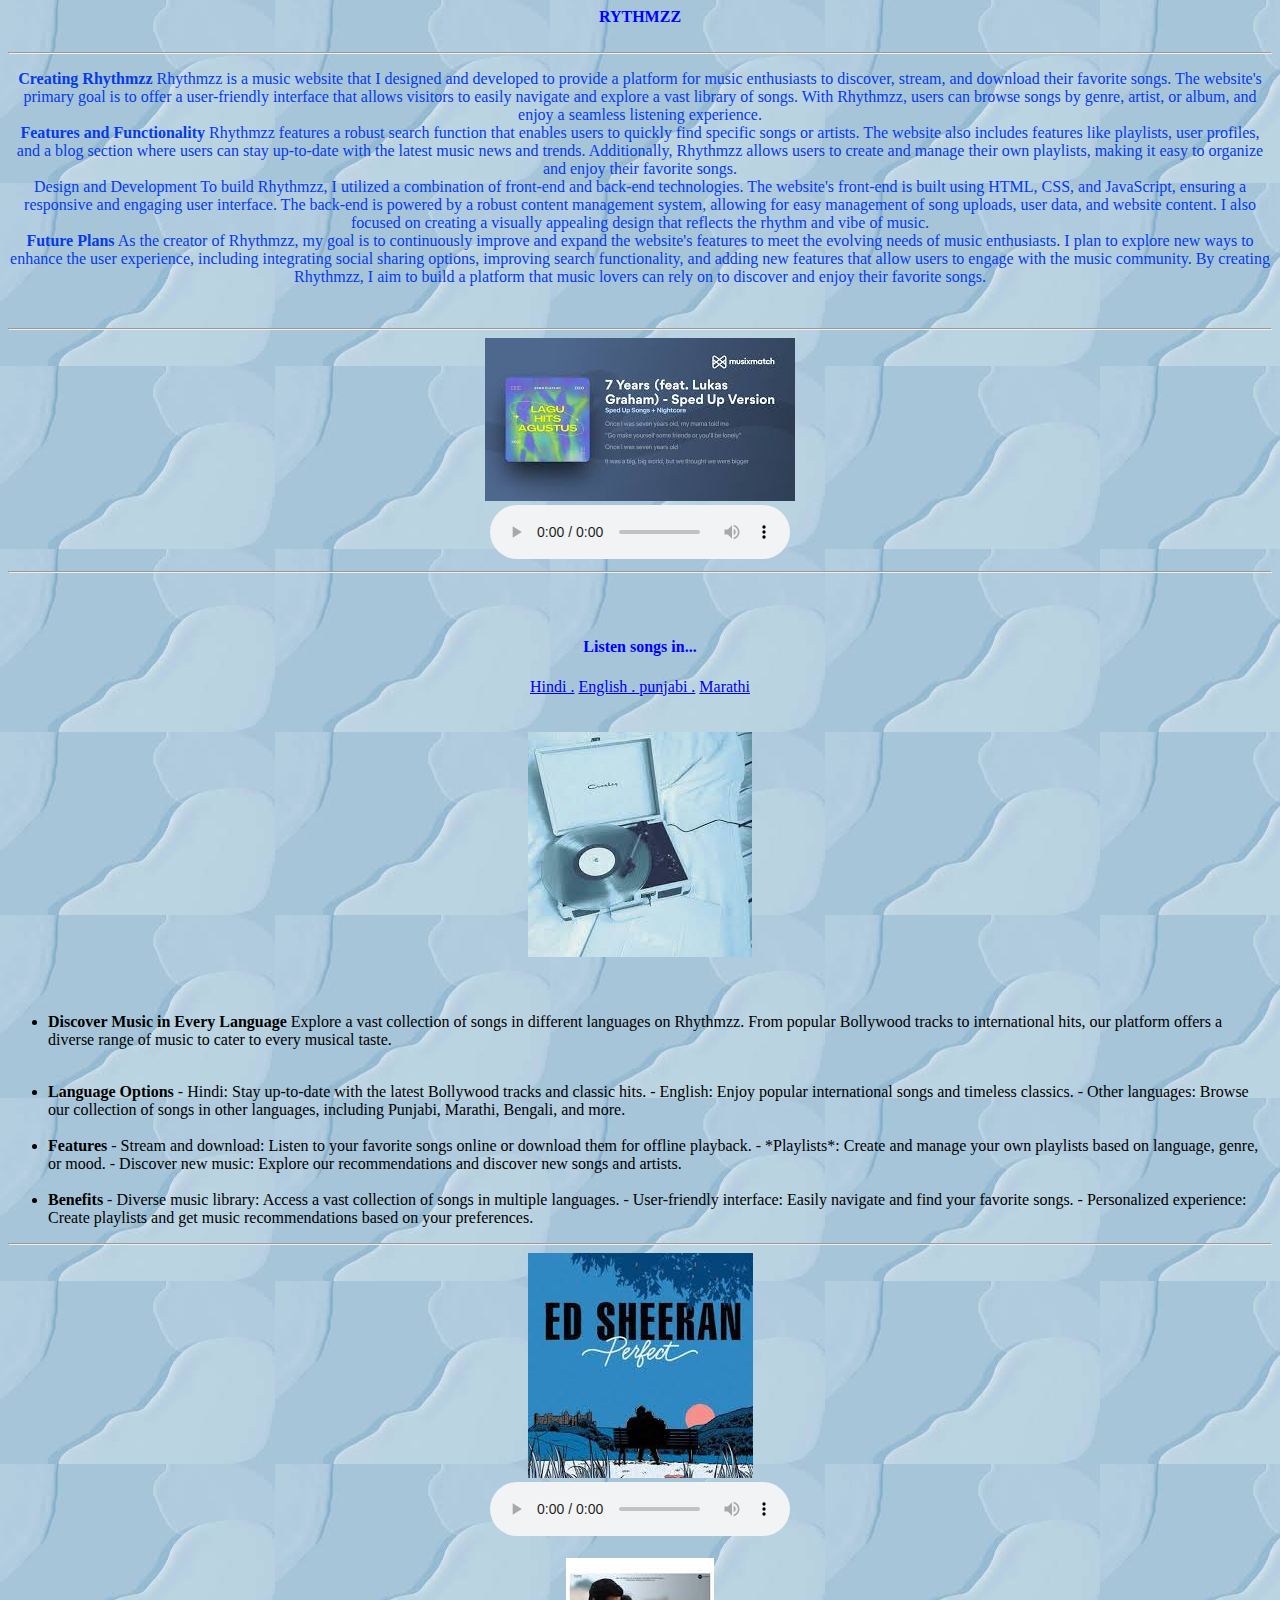
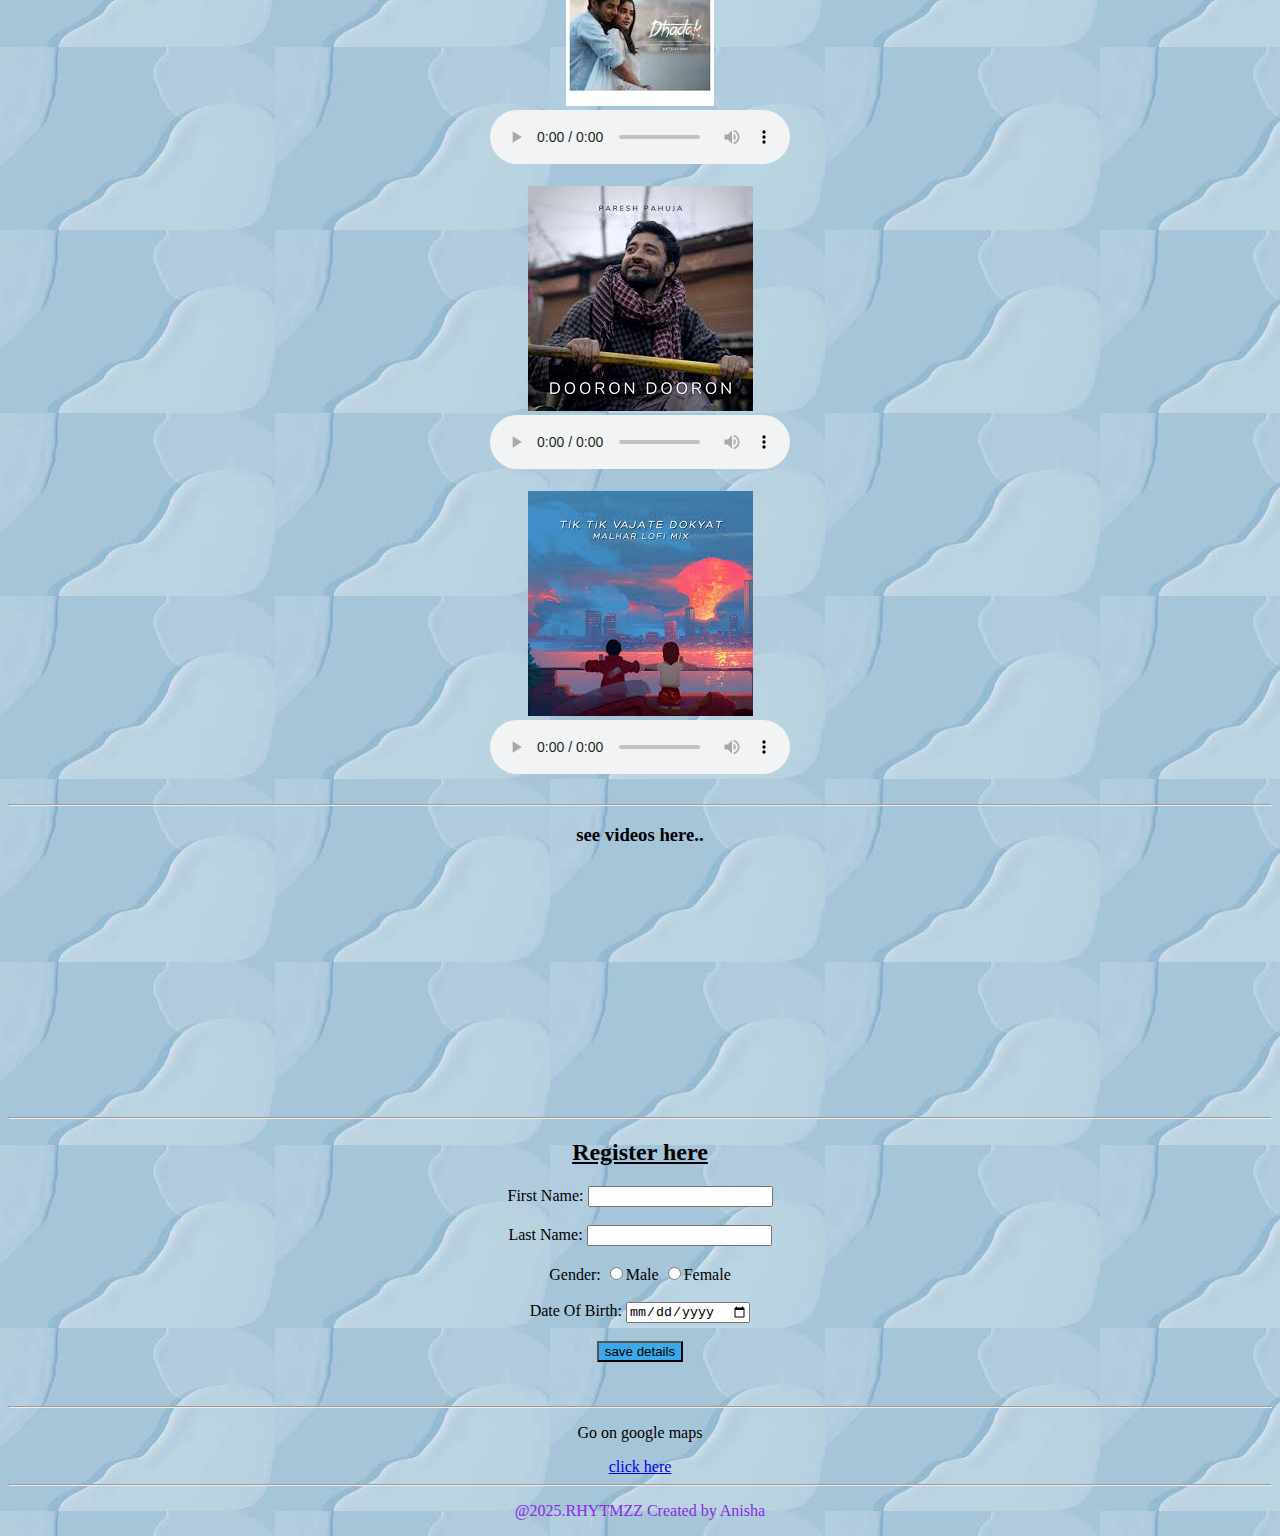
<file: rythmzz/index.html>
<!DOCTYPE html>
<html lang="en">
  <head>
    <meta charset="UTF-8" />
    <meta name="viewport" content="width=device-width, initial-scale=1.0" />
    <title>Document</title>
  </head>
  <body>
    <style>
      body {
        background-image: url('bg2.jfif');
      }
    </style>
  <b> <center>
      <header style="color: blue">RYTHMZZ</header> <br />
  </b>  </center>
           <hr />

          <center> <p style="color: rgb(7, 59, 231);"><b>Creating Rhythmzz</b>
            Rhythmzz is a music website that I designed and developed to provide a platform for music enthusiasts to discover, stream, and download their favorite songs. The website's primary goal is to offer a user-friendly interface that allows visitors to easily navigate and explore a vast library of songs. With Rhythmzz, users can browse songs by genre, artist, or album, and enjoy a seamless listening experience.
            <br>
          <b> Features and Functionality</b>
            Rhythmzz features a robust search function that enables users to quickly find specific songs or artists. The website also includes features like playlists, user profiles, and a blog section where users can stay up-to-date with the latest music news and trends. Additionally, Rhythmzz allows users to create and manage their own playlists, making it easy to organize and enjoy their favorite songs.
            <br>
            <b></b>Design and Development</b>
            To build Rhythmzz, I utilized a combination of front-end and back-end technologies. The website's front-end is built using HTML, CSS, and JavaScript, ensuring a responsive and engaging user interface. The back-end is powered by a robust content management system, allowing for easy management of song uploads, user data, and website content. I also focused on creating a visually appealing design that reflects the rhythm and vibe of music.
            <br>
            <b>Future Plans</b>
            As the creator of Rhythmzz, my goal is to continuously improve and expand the website's features to meet the evolving needs of music enthusiasts. I plan to explore new ways to enhance the user experience, including integrating social sharing options, improving search functionality, and adding new features that allow users to engage with the music community. By creating Rhythmzz, I aim to build a platform that music lovers can rely on to discover and enjoy their favorite songs.</p></center>
            <br>
            <hr>
         <center><img src="7 years.jfif"></center>  
         <center> <audio src="https://valobi.com/wp-content/uploads/2025/02/Lukas-Graham-7-valobi.comYears.mp3"controls></audio></center> 
                      <hr>
      
     <br><br>  
      <center>  
        <h4 style="color: blue;">  Listen songs in...</h1>
         <a href="Hindi.html">Hindi         .</a> 
         <a href="English.html">English        . </a>
         <a href="Punjabi.html">punjabi         .</a>
         <a href="Marathi.html">Marathi         </a>
        </center>   
        <br>  <br>
        <center><img src="1.jfif"></center>
          <br><br><ul>
          <li><p> <b>Discover Music in Every Language</b>
            Explore a vast collection of songs in different languages on Rhythmzz. From popular Bollywood tracks to international hits, our platform offers a diverse range of music to cater to every musical taste.</li>
            <br>
          <li>  <b>Language Options</b>
            - Hindi: Stay up-to-date with the latest Bollywood tracks and classic hits.
            - English: Enjoy popular international songs and timeless classics.
            
            - Other languages: Browse our collection of songs in other languages, including Punjabi, Marathi, Bengali, and more.</li>
            <br>
        <li>  <b> Features</b>
            - Stream and download: Listen to your favorite songs online or download them for offline playback.
            - *Playlists*: Create and manage your own playlists based on language, genre, or mood.
            - Discover new music: Explore our recommendations and discover new songs and artists.
            <br></li> <br>
        <li>   <b> Benefits</b>
            - Diverse music library: Access a vast collection of songs in multiple languages.
            - User-friendly interface: Easily navigate and find your favorite songs.
            - Personalized experience: Create playlists and get music recommendations based on your preferences.</li></p> </ul>
        <hr> 
       <center>
          <img src="perfect.jfif"><br>
        <audio src="https://mr-jat.in/dlod/6239?&volume=75&showstop=1&showvolume=1" controls> perfect</audio>
      </center>
       <br>

       <center><img src="dhadak.jfif"></center>  
       <center> <audio src="C:\Users\Administrator\Downloads\SpotiDown.App - Dhadak - Title Track - Ajay Gogavale"controls> Dhadak</audio></center> 
       <br>
  
       <center><img src="dooron.jfif"></center>  
       <center> <audio src="https://pagalfree.com/musics/128-Dooron%20Dooron%20-%20Unplugged%20-%20PARESH%20PAHUJA%20128%20Kbps.mp3"controls></audio></center> 
       <br>
       
       <center><img src="tiktik.jfif"></center>  
       <center> <audio src="https://pagallworld.co.in/wp-content/uploads/2023/12/Tik-Tik-Vajate-Dokyat.mp3"controls></audio></center> 
       <br>
        <hr>
<center>
       <h3> see videos here..</h3>
       <iframe width="427" height="240" src="https://www.youtube.com/embed/4adZ7AguVcw" title="yung kai - blue (Lyrics)" frameborder="0" allow="accelerometer; autoplay; clipboard-write; encrypted-media; gyroscope; picture-in-picture; web-share" referrerpolicy="strict-origin-when-cross-origin" allowfullscreen> blue song</iframe>
      </center>

        <hr>
        <center>
    <h2 style="text-decoration: underline;">Register here</h2>
    <form >
         <label> First Name:</label>
         <input type="text">
         <br>
         <br>
         <label> Last Name:</label>
         <input type="text">
         <br>
         <br>
         <label> Gender:</label>
         <input type="radio" name = "Gender">Male
         <input type="radio" name = "Gender">Female
         <br>
         <br>
         <label>Date Of Birth:</label>
         <input type="date">
         <br> <br>
         <button style="background-color: rgba(44, 165, 235, 0.877);">save details</button>
        </center></form>
         <br>
         <br>
         <hr><center><p>Go on google maps</p>
        <a href="google.com/maps">click here</a></center><hr>
          <center>   <p style="color: blueviolet;">@2025.RHYTMZZ Created by Anisha </p></center>
       
            
  </body>
</html>
</file>
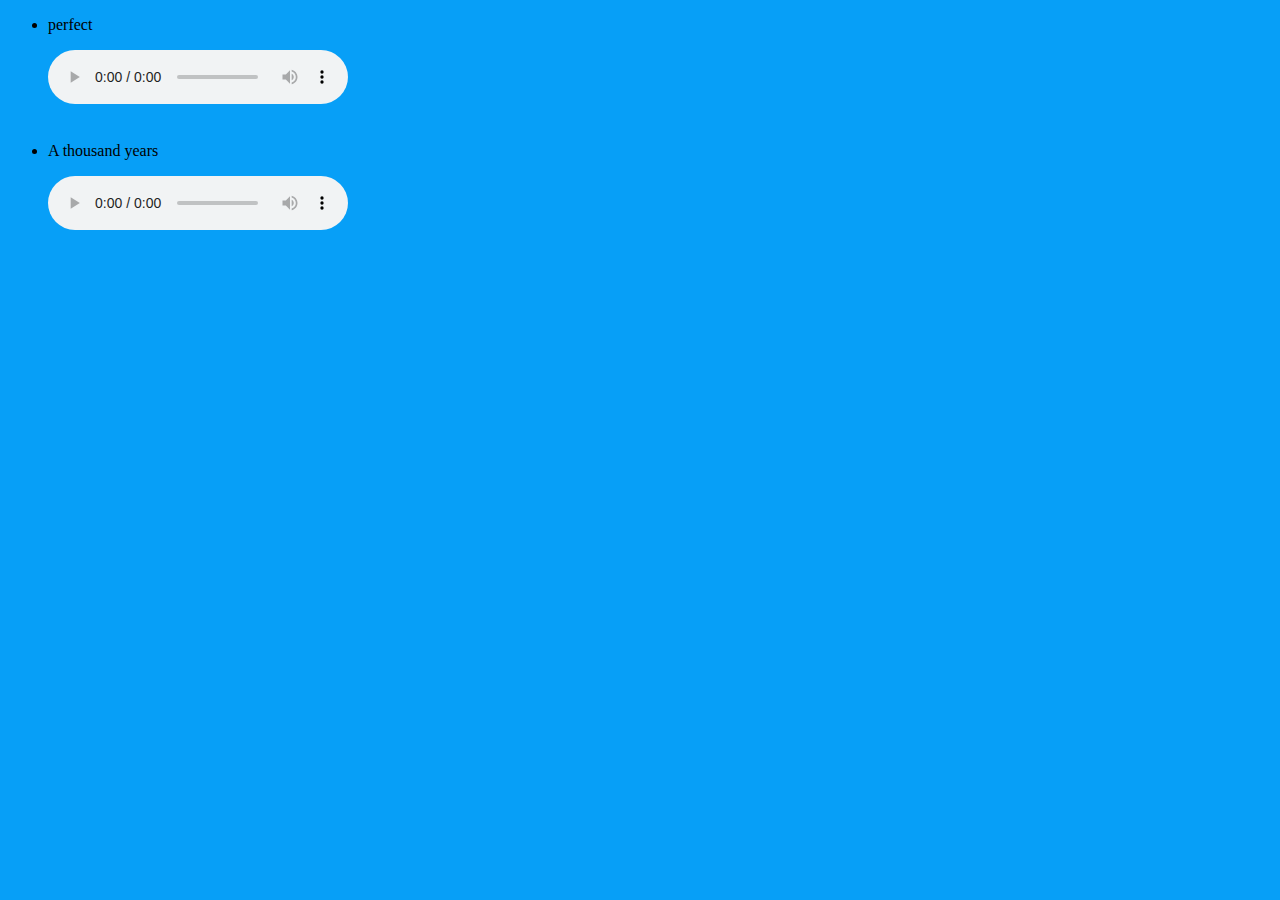
<file: rythmzz/English.html>
<!DOCTYPE html>
<html lang="en">
  <head>
    <meta charset="UTF-8" />
    <meta name="viewport" content="width=device-width, initial-scale=1.0" />
    <title>Document</title>
  </head>
  <body>
    <body style="background-color: rgb(7, 159, 247)">
      <ul>
        <li>
          <p>perfect</p>
          <audio
            src="https://mr-jat.in/dlod/6239?&volume=75&showstop=1&showvolume=1"
            controls
          ></audio>
        </li>
        <br />
        <li>
          <p>A thousand years</p>
          <audio
            src="https://pagallworld.co.in/wp-content/uploads/2023/12/Thousand-Years.mp3"
            controls
          ></audio>
        </li>

        <br />
      </ul>
    </body>
  </body>
</html>
</file>
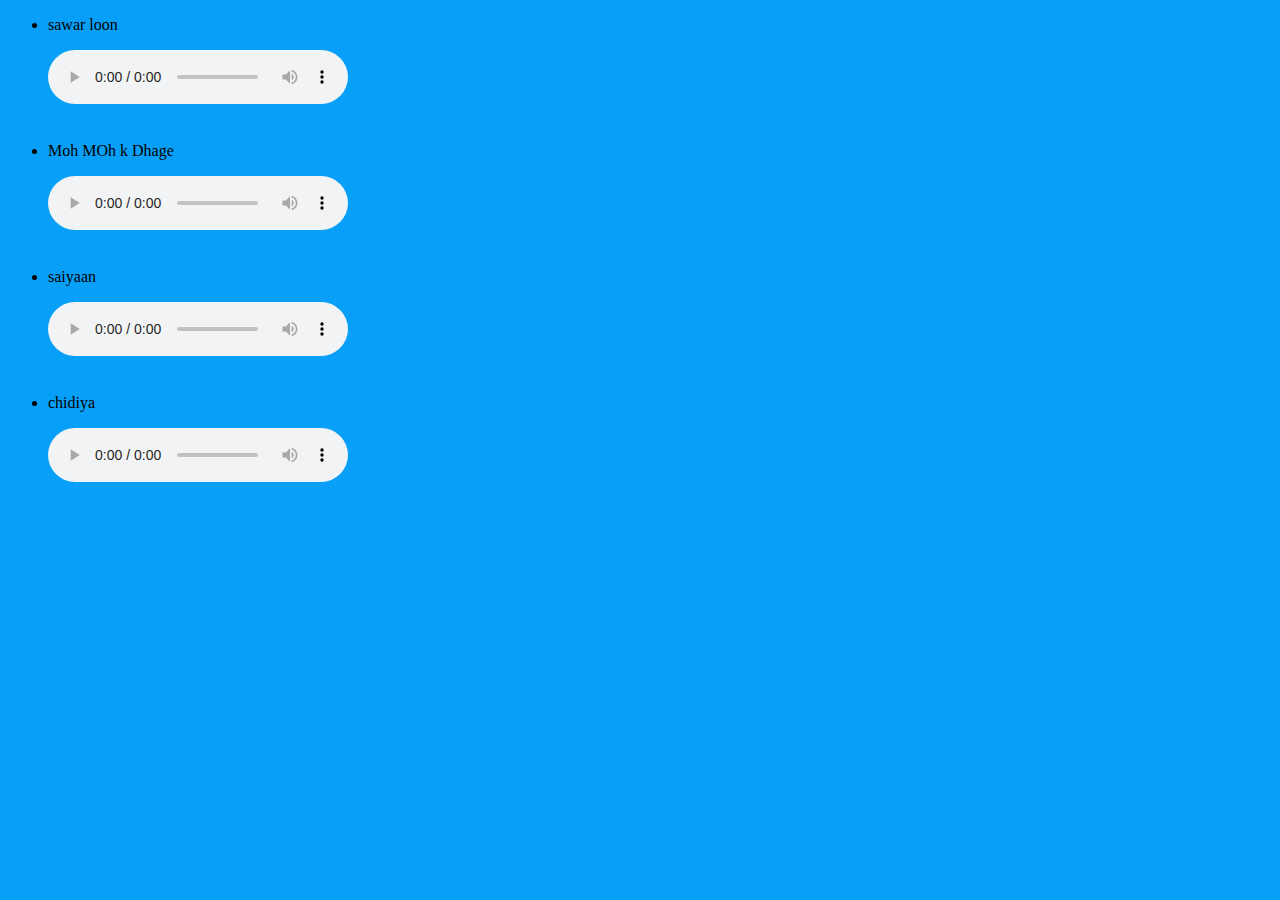
<file: rythmzz/Hindi.html>
<!DOCTYPE html>
<html lang="en">
  <head>
    <meta charset="UTF-8" />
    <meta name="viewport" content="width=device-width, initial-scale=1.0" />
    <title>Document</title>
  </head>
  <body>
    <body style="background-color: rgb(7, 159, 247)">
      <ul>
        <li>
          <p>sawar loon</p>
          <audio
            src="https://pagalfree.com/musics/128-Sawaar%20Loon%20-%20Lootera%20128%20Kbps.mp3"
            controls
          ></audio>
        </li>
        <br />
        <li>
          <p>Moh MOh k Dhage</p>
          <audio
            src="https://pagalfree.com/musics/128-Moh%20Moh%20Ke%20Dhaage%20(Female)%20-%20Dum%20Laga%20Ke%20Haisha%20128%20Kbps.mp3"
            controls
          ></audio>
        </li>
        <br />
        <li>
          <p>saiyaan</p>
          <audio
            src="https://cdnsongs.com/music/data/Punjabi/201403/Sartaz_E_Sufi_CD_1/128/Saiyyan_7.mp3"
            controls
          ></audio>
        </li>
        <br />
        <li>
          <p>chidiya</p>
          <audio
            src="https://pagalnew.com/128-downloads/12843"
            controls
          ></audio>
        </li>
        <br />
      </ul>
    </body>
  </body>
</html>
</file>
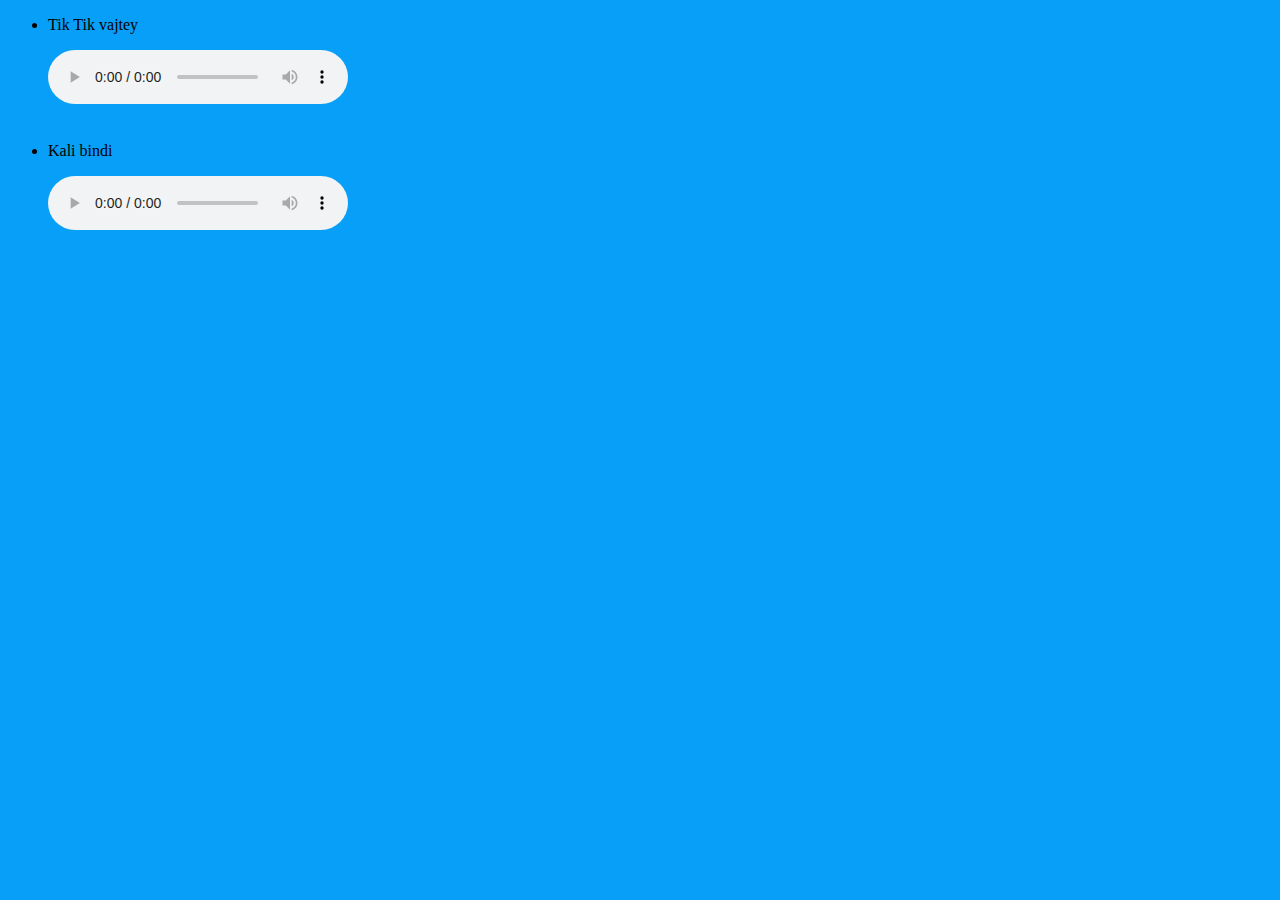
<file: rythmzz/Marathi.html>
<!DOCTYPE html>
<html lang="en">
  <head>
    <meta charset="UTF-8" />
    <meta name="viewport" content="width=device-width, initial-scale=1.0" />
    <title>Document</title>
  </head>
  <body>
    <body style="background-color: rgb(7, 159, 247)">
      <ul>
        <li>
          <p>Tik Tik vajtey</p>
          <audio
            src="https://pagallworld.co.in/wp-content/uploads/2023/12/Tik-Tik-Vajate-Dokyat.mp3"
            controls
          ></audio>
        </li>
        <br />
        <li>
          <p>Kali bindi</p>
          <audio
            src="https://pagalall.com/wp-content/uploads/all/Kali%20Bindi%20-%20Sanju%20Rathod%20(pagalall.com).mp3"
            controls
          ></audio>
        </li>

        <br />
      </ul>
    </body>
  </body>
</html>
</file>
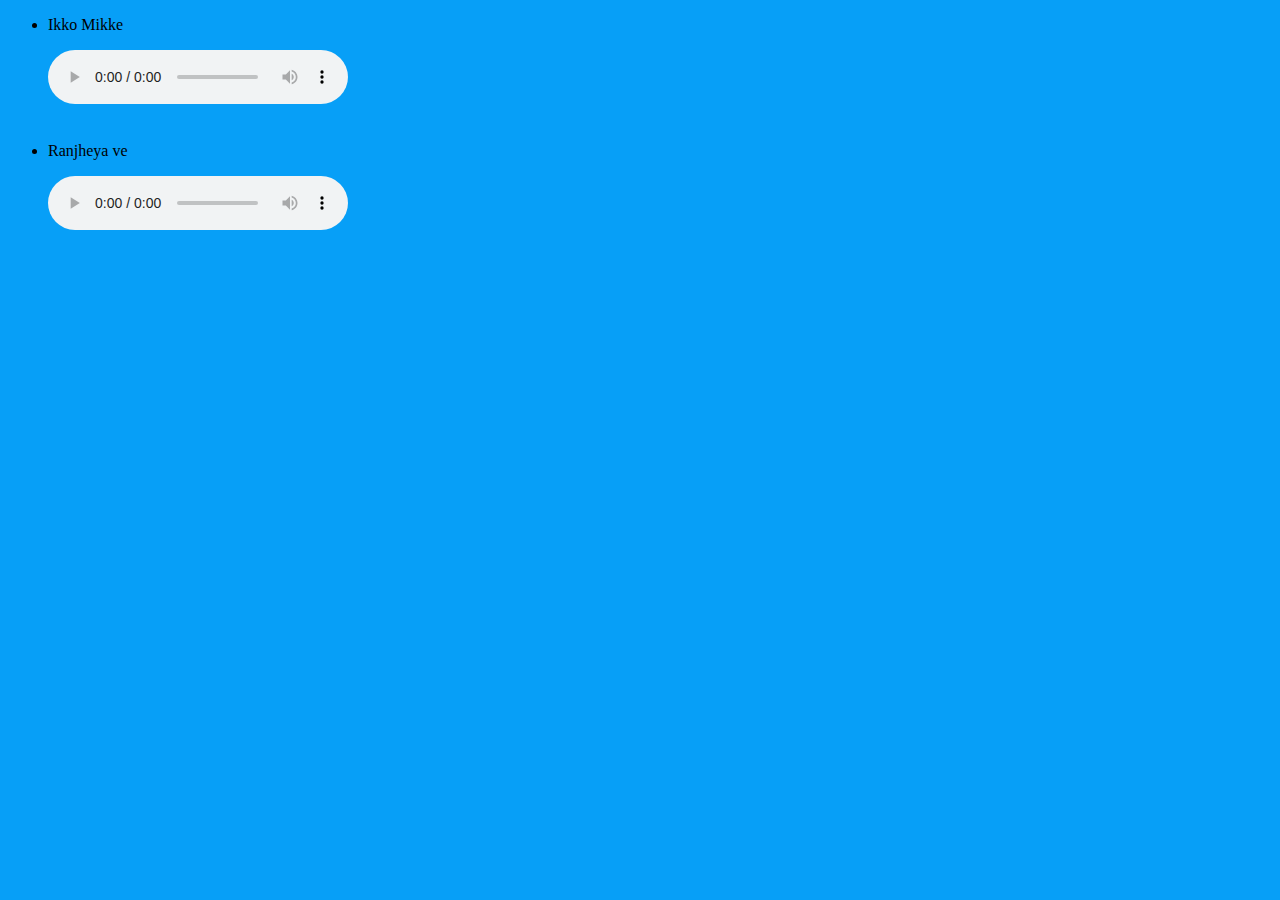
<file: rythmzz/Punjabi.html>
<!DOCTYPE html>
<html lang="en">
  <head>
    <meta charset="UTF-8" />
    <meta name="viewport" content="width=device-width, initial-scale=1.0" />
    <title>Document</title>
  </head>
  <body>
    <body style="background-color: rgb(7, 159, 247)">
      <ul>
        <li>
          <p>Ikko Mikke</p>
          <audio
            src="https://pagalfree.com/musics/128-Ikko%20-%20Mikke%20-%20Title%20Track%20128%20Kbps.mp3"
            controls
          ></audio>
        </li>
        <br />
        <li>
          <p>Ranjheya ve</p>
          <audio
            src="https://pagalfree.com/musics/128-Raanjhan%20-%20Do%20Patti%20128%20Kbps.mp3"
            controls
          ></audio>
        </li>

        <br />
      </ul>
    </body>
  </body>
</html>
</file>
